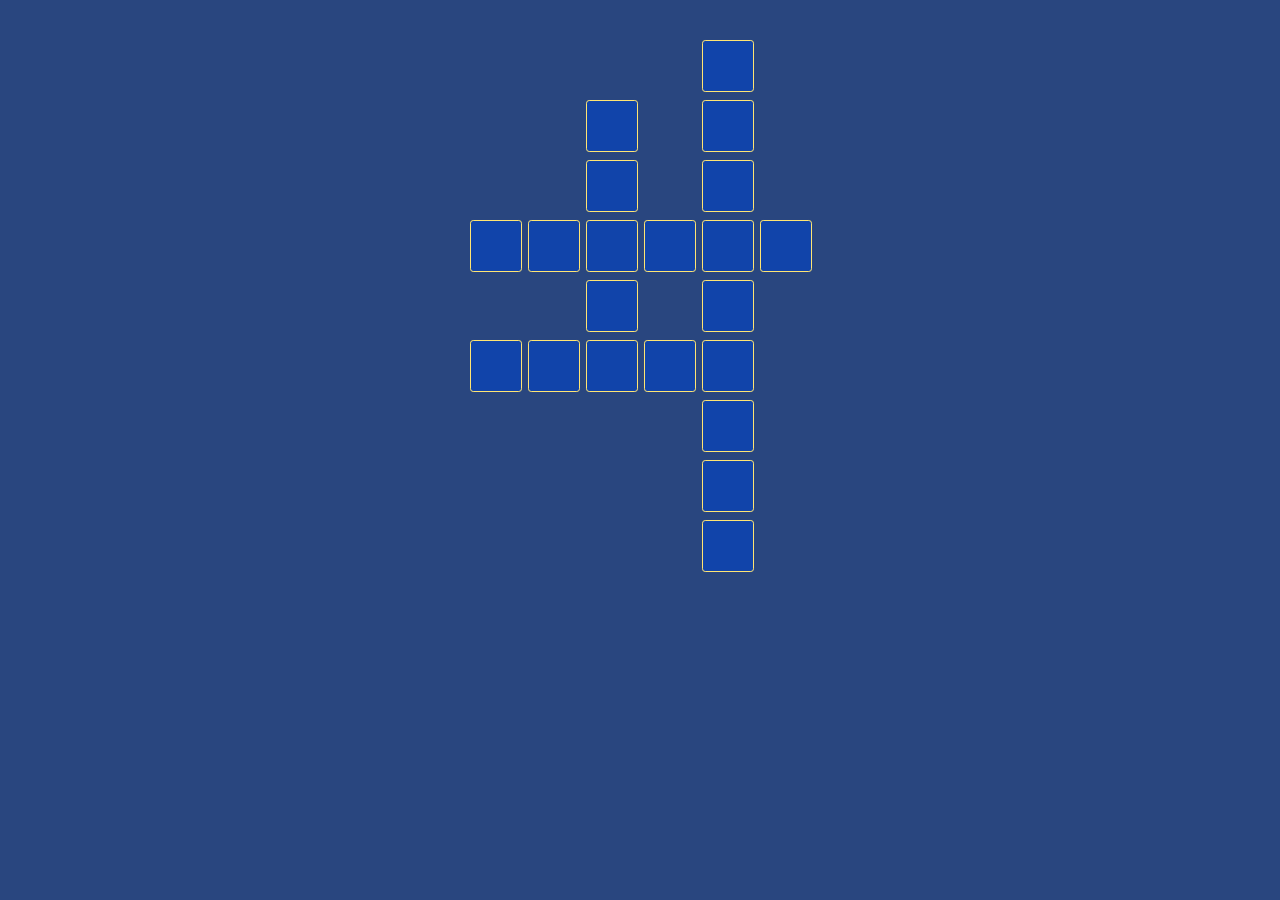
<file: crosswordJS/index.html>
<!DOCTYPE html>
<html lang="en">
<head>
    <meta charset="UTF-8">
    <title>CrosswordJS</title>
    <link rel="stylesheet" href="styles.css"/>
</head>
<body>
    <div id="crosswordContainer" class="crosswordContainer">
    </div>
    <script src="Model/Word.js"></script>
    <script src="Model/Letter.js"></script>
    <script src="dataProvider.js"></script>
    <script src="crosswordManager.js"></script>
</body>
</html>
</file>
<file: crosswordJS/styles.css>
:root {
	--color1: #FFE573;
	--color2: #A68800;
	--color3: #FF6F00;
}

body{
	background: #29467F;
}
.crosswordContainer {
	display: grid;
	grid-gap: 0.5rem;
	justify-content: center;
	padding: 2rem;
}

.letterBox {
	display: flex;
	justify-content: center;
	align-items: center;
	border: 0.1rem solid var(--color1);
	border-radius: 0.2rem;
	color: var(--color1);
	background-color: #1144AA;
	font-size: 2rem;
	text-align: center;
	user-select: none;
}

.wordSelected {
	border-color: var(--color3);
	background-color: #6B8FD5;
}

.letterBoxSelected {
	border-color: var(--color3);
	box-shadow: 0 0 0 0.2rem var(--color2);
}

.letterBox:hover {
	box-shadow: 0 0 0 0.2rem var(--color2);
}

.letterBoxSolved {
	color: var(--color3);
	background-color: #1144AA;
}
</file>
